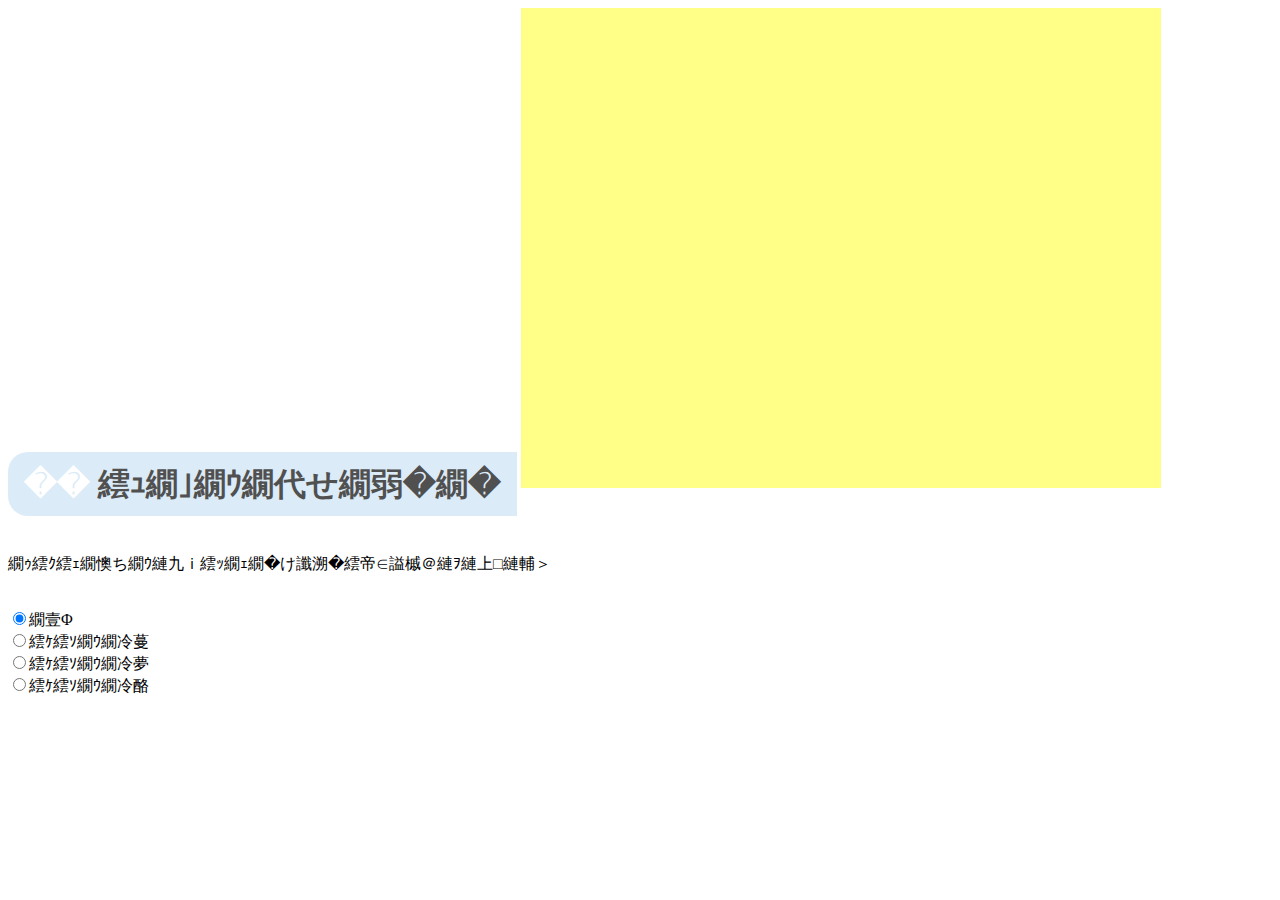
<file: index.html>
<!DOCTYPE html>
<html lang="ja">
 <head>
  <meta charset=Shift_JIS>
    <title>JavaScript課題 Level5 [1]</title>
    <link rel="stylesheet" type="text/css" href="Canvas_play.css" >

 </head>


 <body>
  <h1>キャンパスノート</h1>
  <canvas id="canvas" width="640" height="480"></canvas>

 <form class="button_form">
    <p>ラジオボタンからクリック機能を選択してください</p><br>
    <form name="select_clickFunc">

      <label>
        <input id="Radio_pen" name="RadioGroup1" type="radio" onchange="onRadioButtonChange();" checked/><label for="Radio_pen">ペン
      </label><br/>

      <label>
        <input id="Radio_square" name="RadioGroup1" type="radio" onchange="onRadioButtonChange();" />スタンプ■
      </label><br />

      <label>
        <input id="Radio_triangle" name="RadioGroup1" type="radio" onchange="onRadioButtonChange();" />スタンプ▲
      </label><br />

      <label>
        <input id="Radio_maru" name="RadioGroup1" type="radio" onchange="onRadioButtonChange();" />スタンプ●
      </label><br/>

    </form>
 </form>
    <script>
//変数たち
　//キャンバス・描写情報
　var  canvas  =  document 。getElementById （'canvas' ）;
　var  ctx  =  canvas 。getContext （'2d' ）;

  //マウス位置情報（mousex、mousey）
  VaRの するmouseX 、 mouseYの。

  //現在クリック状態の変数（trueはON、falseはOFF）
  var  state  =  false ;

//イベントの初期設定
onRadioButtonChange （）;

//関数たち

    //ラジオボタンが選択された後の処理関数
    関数 onRadioButtonChange （）{

        //現在設定されているイベントをすべて無くす
      　キャンバス。removeEventListener （'mousedown' 、 pen_mousedown  、 {  passive：true  } ）;
 　     キャンバス。removeEventListener （'mousemove' 、 pen_mousemove  、 {  passive：true  } ）;
      　キャンバス。removeEventListener （'mouseup' 、 pen_mouseup  、 {  passive：true  } ）;
        キャンバス。removeEventListener （"click" 、 square_mouseclick  、 {  passive：true  } ）;
        キャンバス。removeEventListener （"click" 、 triangle_mouseclick 、 {  passive：true  } ）;
        キャンバス。removeEventListener （"click" 、 maru_mouseclick 、 {  passive：true  } ）;

　　　　//ラジオボタン情報を取得する
    　  radiobtn1  =  document 。getElementById （"Radio_pen" ）;
    　  radiobtn2  =  document 。getElementById （"Radio_square" ）;
    　  radiobtn3  =  document 。getElementById （"Radio_triangle" ）;
      　radiobtn4  =  document 。getElementById （"Radio_maru" ）;
　

    　  もし （radiobtn1 。チェックする ==  真） {

        　　　コンソール。log （"現在、ペン機能が選択されています" ）;

      　　　　キャンバス。addEventListener （'mousedown' 、 pen_mousedown  ）;
 　   　　　　キャンバス。addEventListener （'mousemove' 、 pen_mousemove  ）;
      　　　　キャンバス。addEventListener （'mouseup' 、 pen_mouseup  ）;

     　 } 他の 場合 （radiobtn2 。はチェック ==  真）{

 　   　　　　コンソール。log （"現在、■スタンプ機能が選択されています" ）;
 　   　　　　キャンバス。addEventListener （'click' 、 square_mouseclick  ）;

    　  } 他の 場合 （radiobtn3 。はチェック ==  真）{

 　   　　　　コンソール。log （"現在、▲スタンプ機能が選択されています" ）;
 　   　　　　キャンバス。addEventListener （'click' 、 triangle_mouseclick  ）;

      　} 他の 場合 （radiobtn4 。はチェック ==  真）{

 　   　　　　コンソール。log （"現在、●スタンプ機能が選択されています" ）;
 　   　　　　キャンバス。addEventListener （'click' 、 maru_mouseclick  ）;

     　 }

    }

//クリックイベント
//ペン機能
　// mousedown時のイベント
　関数 pen_mousedown （e ） {

　　　　 //クリックした位置を取得する
         するmouseX  =  E 。offsetX ;
         mouseYの =  E 。offsetY ;

         //クリックしていたらONにする（状態をtrueにする）
  　　 　state  =  true ;  //クリック状態をON

　}

  // mousemove時のイベント
　関数 pen_mousemove （e ） {

　 　　　//クリックされてなかったら実行しない
　 　　　if （！state ） return ;

　 　　　//クリックされていたら以下を実行する 
　 　　　ctx 。lineWidth  =  4.0 ;                   //線の太さ
　 　　　ctx 。strokeStyle  =   "＃6F8174" ;    //線のカラー
　 　　　ctx 。lineCap  =  'round' ;               //線の両端に丸みを付けてスムーズな描画にする　 

　 　　　ctx 。beginPath （）; //パスをリセットする。　　                   
　 　　　ctx 。moveTo （するmouseX 、 mouseYの）。 //パスの開始座標をクリックした点にする　　　     
　 　　　ctx 。lineTo （E 。offsetX 、 E 。offsetY ）。 //書き始めの位置からマウスの位置まで線を引く　   
　 　　　ctx 。ストローク（）; //現在のパスを輪郭表示する　　　　　　　　　　　　  

　 　　　//直前のマウス座標を更新
　 　　　するmouseX  =  E 。offsetX ;
　 　　　mouseYの =  E 。offsetY ;

　}

  // mauseup時のイベント　
　関数 pen_mouseup （）{

　 　　　//クリックをやめるとクリック状態をOFFにする
　 　　　state  =  false ;

　}


//スタンプ■機能
  // click時に■スタンプを押す
　関数 square_mouseclick （e ） {

　　　　 //クリックした位置を取得する
         するmouseX  =  E 。offsetX ;
         mouseYの =  E 。offsetY ;

	 ctx 。beginPath  （）; 	                 //パスをリセット

         //クリックしていた位置に■を押す
         ctx 。fillStyle = "green" ;                        //塗りつぶしの色を赤に指定　　
         ctx 。fillRect （ するmouseX + 5  、 mouseYの+ 5  、 20 、 20 ）。 // 1辺10pxの■のスタンプ　
   }

//スタンプ▲機能
  // click時に▲スタンプを押す
　関数 triangle_mouseclick （e ） {

　　　　 //クリックした位置を取得する
         するmouseX  =  E 。offsetX ;
         mouseYの =  E 。offsetY ;

         //クリックしていた位置に▲を押す
         ctx 。beginPath （）;
	 ctx 。moveTo （するmouseX 、 mouseYの）。           //最初の点の場所
	 ctx 。lineTo （するmouseX + 10  、 mouseYの+ 10  ）。   // 2番目の点の場所
	 ctx 。lineTo （するmouseX - 10  、 mouseYの+ 10 ）。    // 3番目の点の場所
	 ctx 。closePath （）; 	               //三角形の最後の線closeさせる

	 ctx 。strokeStyle  =  "rgb（0,0,0）" ;        //枠線の色
	 ctx 。ストローク（）;                         

	 ctx 。fillStyle = "rgba（0,0,255,0.1）" ; //塗りつぶしの色
	 ctx 。塗りつぶし（）;

   }

//スタンプ●機能
  // click時に●スタンプを押す
　関数 maru_mouseclick （e ） {

　　　　 //クリックした位置を取得する
         するmouseX  =  E 。offsetX ;
         mouseYの =  E 。offsetY ;

	 ctx 。beginPath  （）; 	                 //パスをリセット

	 //中心（mousex、mousey）で半径：10の円
	 ctx 。アーク（ するmouseX  、mouseYの 、 10 、 0 * 数学。PI / 180 、 360 * 数学。PI / 180 、 偽）。

	 ctx 。fillStyle  =  "rgba（255,0,0,0.8）"  ; 	  //塗りつぶしの色
	 ctx 。塗りつぶし（）; 
	 ctx 。strokeStyle  =  "skyblue"  ; 	          //線の色
	 ctx 。lineWidth  =  8  ;                       //線の太さ

	 //線を描画を実行
	 ctx 。ストローク（） ;

	 ctx 。fillStyle = "rgba（0,0,255,0.1）" ; //塗りつぶしの色
	 ctx 。塗りつぶし（）;


　}
    </script>

 </body>
</head>
</file>
<file: Canvas_play.css>
h1 {
            color: #505050;                      /*�����F*/
            padding: 0.5em;                      /*��������̗]��*/
            display: inline-block;              
            line-height: 1;                      /*�s��*/
            background: #dbebf8;                 /*�w�i�F*/
            vertical-align: middle;
            border-radius: 20px 0px 0px 20px;    /*�����̊p���ۂ�*/

      }


      h1:before {

              content: '��';
              color: white;
              margin-right: 8px;

      }

      #canvas {
               background: #FFFF88;             /* canvas�̐F���w�� */

      }

      .button_form {

      }
</file>
